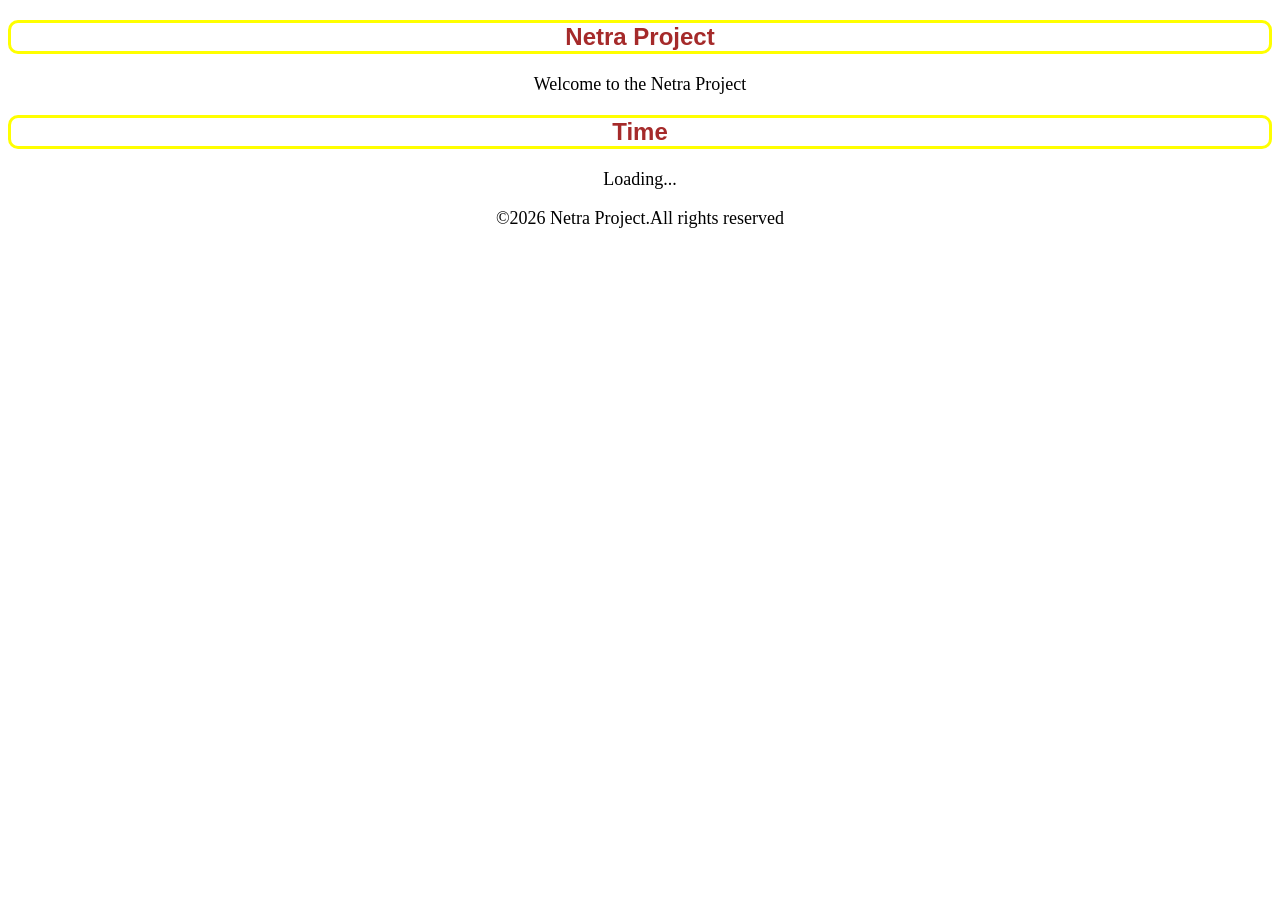
<file: Netra/index.html>
<!DOCTYPE html>
<html lang="en">
<head>
    <meta charset="UTF-8">
    <meta name="viewport" content="width=device-width, initial-scale=1.0">
    <title>Netra Project</title>
    <link rel="stylesheet" href="style.css">
</head>
<body>
    <header>
<h2>Netra Project</h2>
    </header>
    <main>
<p>Welcome to the Netra Project</p>
<h2>Time </h2>
<p id="current-time ">Loading...</p>
    </main>
    <footer>
<p>&copy;2026 Netra Project.All rights reserved</p>
    </footer>
    <script src="script.js"></script>
</body>
</html>
</file>
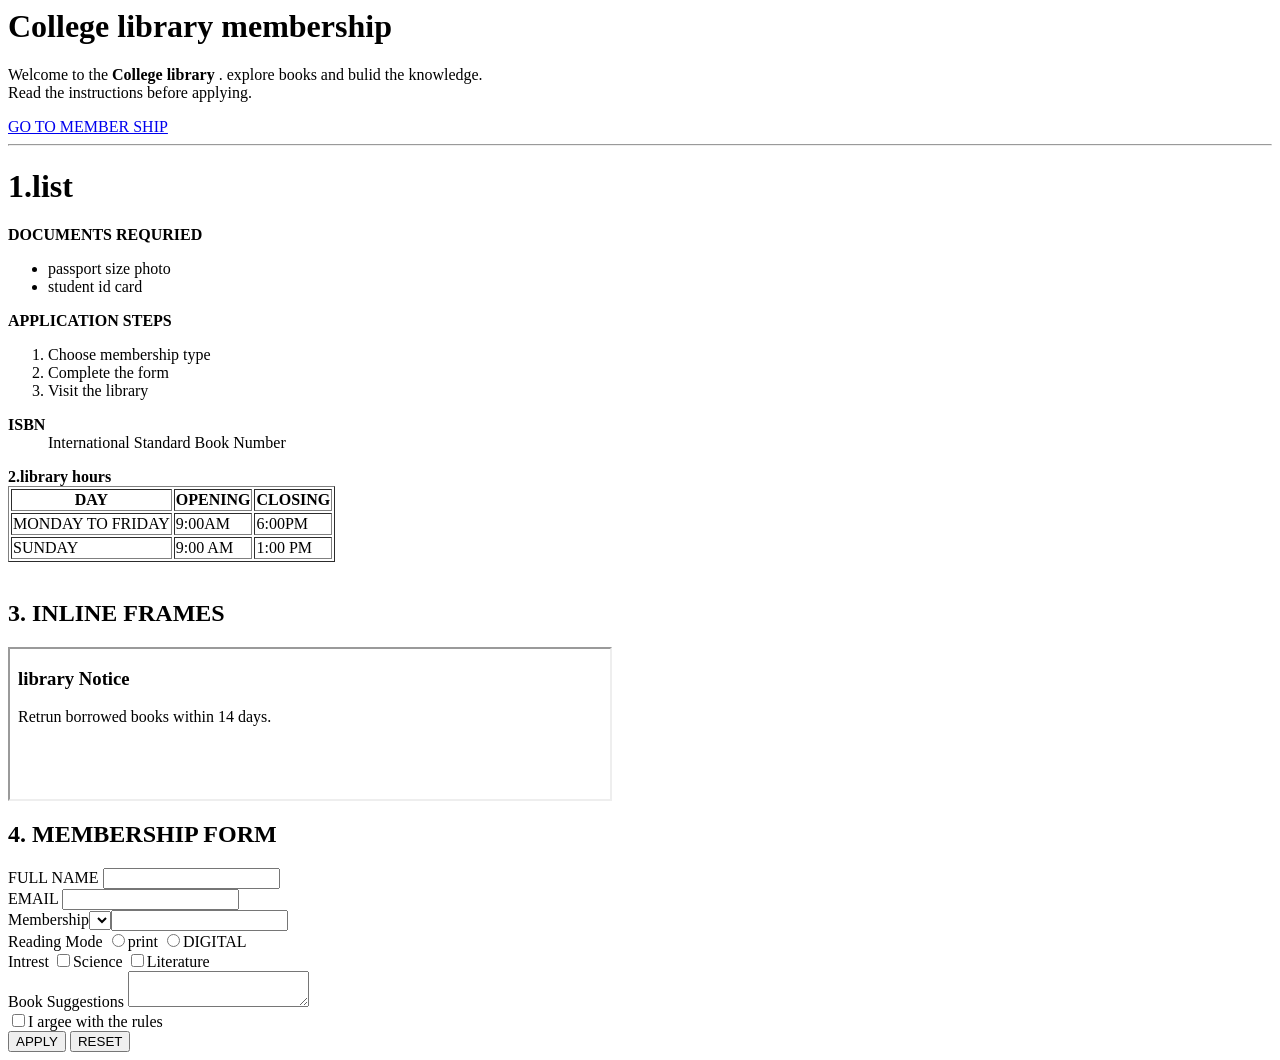
<file: STUDENTMEMBERSHIPCARD.html>
<html lang="en">
<head>
    <title>COLLEGE LIBRARY MEMBERSHIP</title>
</head>
<h1>College library membership </h1>
<p> Welcome to the <strong>College library </strong> . explore books and bulid the knowledge. <br>
    Read the instructions before applying. </p>
    
    <a href="membership.com">GO TO MEMBER SHIP </a>
    <hr>
<body>
    <h1> 1.list</h1>
    <b>DOCUMENTS REQURIED </b>  
    <ul>
        <li>passport size photo </li>
        <li>student id card </li>
    </ul>
    <b>APPLICATION STEPS</b>
    <ol>
        <LI>Choose membership type </LI>
        <LI>Complete the form  </LI>
    <LI>Visit the library  </LI>
</ol>
<dl>
<dt><b>ISBN</b></dt>
  <dd>International Standard Book Number </dd>
</dl>

    <table border="1"><b>2.library hours </b>
        <tr>
            <th>DAY</th>
            <th>OPENING</th>
            <th>CLOSING</th>
        </tr>
        <tr>
      <td>MONDAY TO FRIDAY</td>
      <td>9:00AM</td>
<td>6:00PM</td>
    </tr>
      <tr>
        <td>SUNDAY</td>
     <td>9:00 AM </td>
     <td> 1:00 PM </td>
    </tr>
    </table>
    <br>
    <h2>3. INLINE FRAMES </h2>
<iframe
    srcdoc="<h3> library Notice</h3> 
   <p>Retrun borrowed books within 14 days. </p>"
   width="600"
   hight="200"
   title="library Notice">
</iframe>
    <br>
    <h2>4. MEMBERSHIP FORM</h2>
   FULL NAME <input type="text"> <br>
   EMAIL <input type="email"><br>
   Membership<select><input select type=""></select><br>
   Reading Mode <input type="radio">print <input type="radio">DIGITAL<br>
   Intrest <input type="checkbox">Science  <input type="checkbox">Literature<br>
   Book Suggestions <textarea> 

   </textarea><br>
   <input type="checkbox">I argee with the rules <br>
   <button type="apply">APPLY</button>
   <button type="reset">RESET</button>
</body>
</html>
</file>
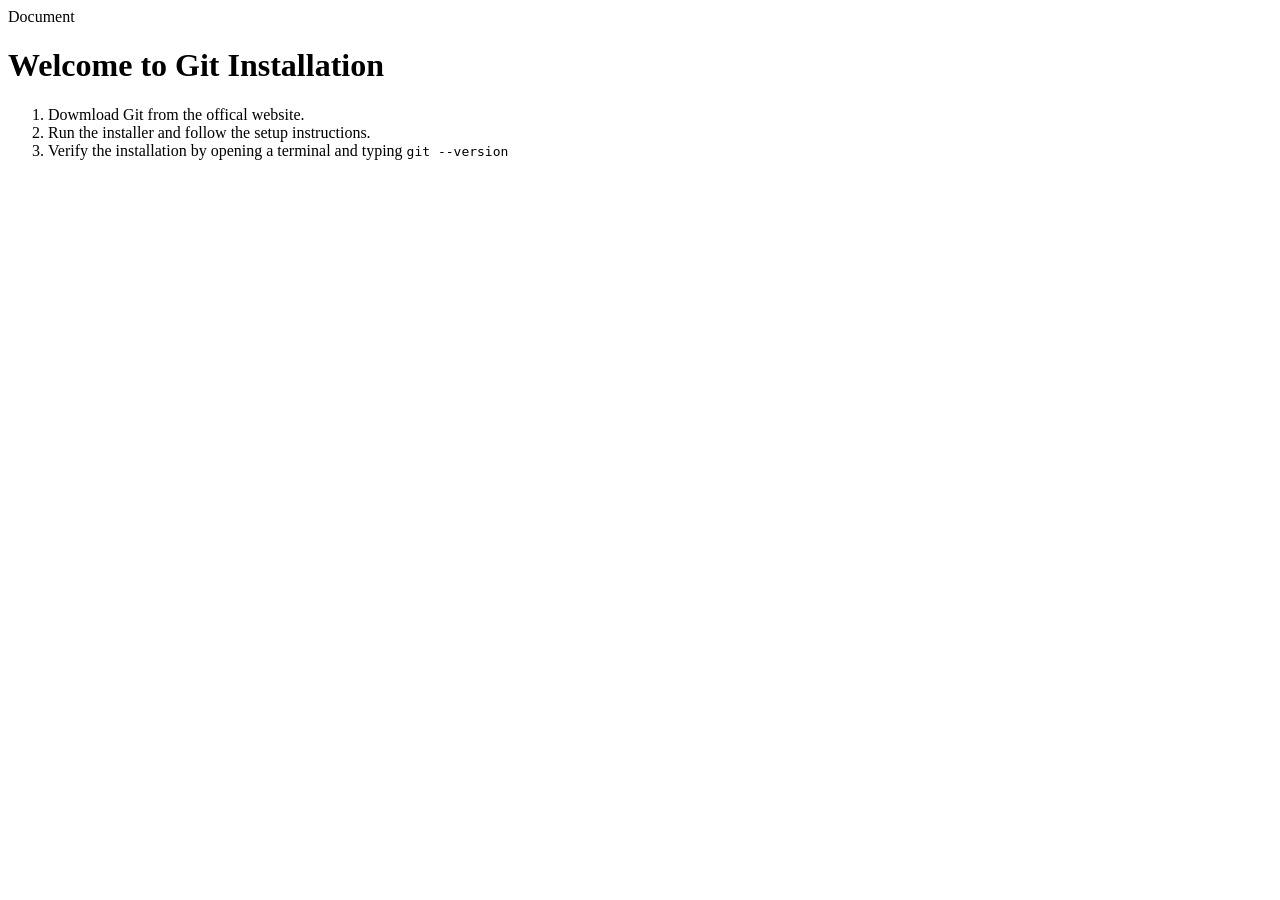
<file: Netra/second.html>
<!DOCTYPE html>
<html lang="en">
    <head>
        <meta charset="UFF-8">
        <meta name="viweport" content="width=device-width,intial-scale = 1.0">
        <tittle>Document</tittle>
    </head>
    <body>
        <h1>Welcome to Git Installation</h1>
        <ol>
            <li>Dowmload Git from the offical website. </li>
            <li>Run the installer and follow the setup instructions. </li>
            <li>Verify the installation by opening a terminal and typing <code>git --version </code></li>
        </ol>
    </body>
</html>
</file>
<file: Netra/style.css>
h2{
    text-align: center;
    color: brown;
    font-family: Arial, Helvetica, sans-serif;
    font-size: 24px;
    border: 3px solid yellow;
    border-radius: 10px;
}
p{
    text-align: center;
    color: black;
    font-size: 18px;
}
</file>
